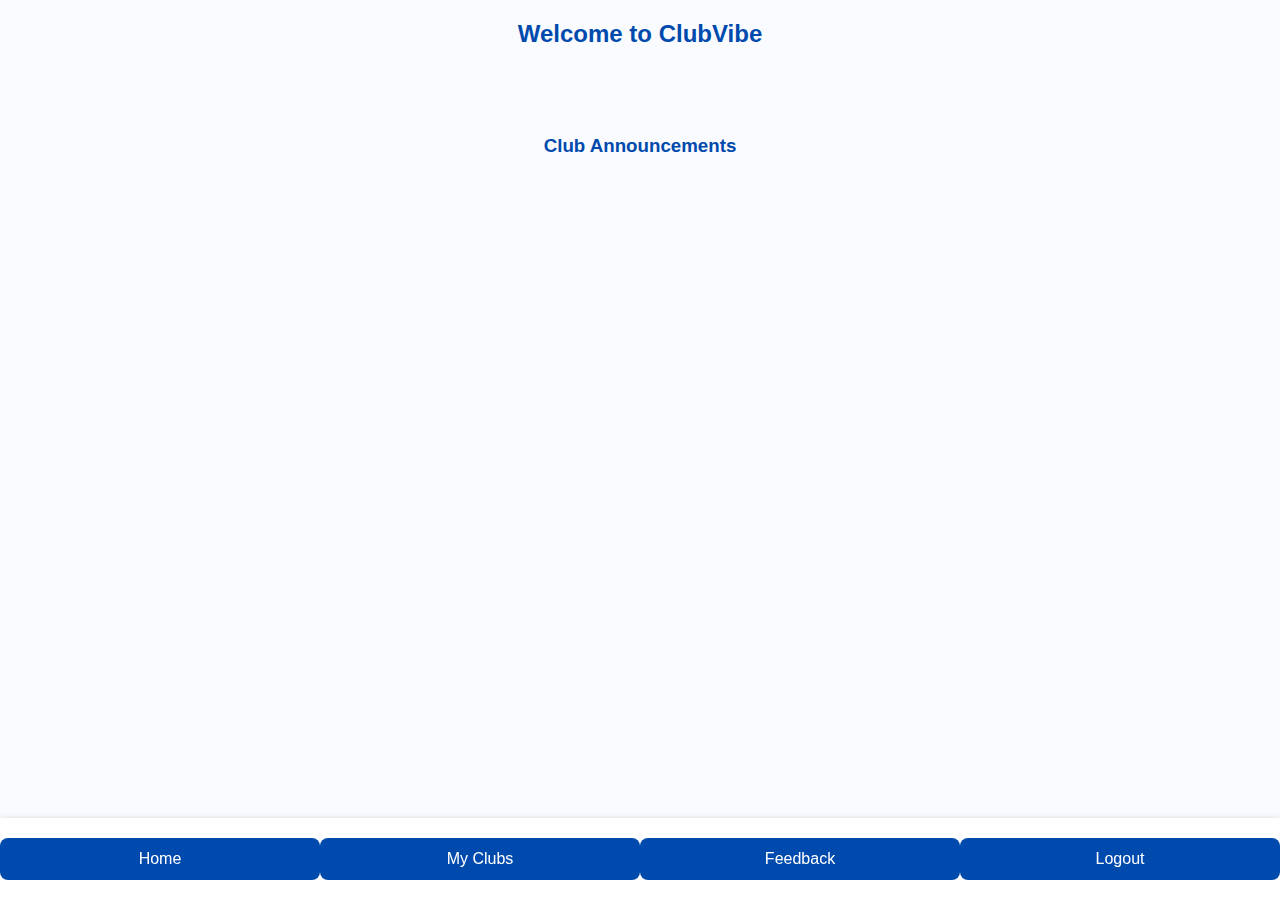
<file: public/index.html>
<!DOCTYPE html>
<html>
<head>
  <title>ClubVibe</title>
  <link rel="stylesheet" href="css/style.css">
</head>
<body>
  <header><h2>Welcome to ClubVibe</h2></header>

  <section id="carouselSection" class="carousel"></section>
  <section id="clubList" class="club-list"></section>
  <section id="myClubs" style="display: none;"><h3>My Clubs</h3><div id="joinedClubs"></div></section>
  <section id="clubAnnouncements" style="padding: 1rem;">
    <h3>Club Announcements</h3>
    <div id="announcementList"></div>
  </section>
  
  <nav class="bottom-nav">
    <button onclick="switchTab('home')">Home</button>
    <button onclick="switchTab('myClubs')">My Clubs</button>
    <div class="bottom-nav">
      <button onclick="switchTab('home')">Home</button>
      <button onclick="switchTab('myClubs')">My Clubs</button>
      <button onclick="window.location.href='feedback.html'">Feedback</button>
      <button onclick="logoutUser()">Logout</button>
    </div>
    
    <button onclick="logoutUser()">Logout</button>
  </nav>

  <script type="module" src="js/main.js"></script>
</body>
</html>
</file>
<file: public/css/style.css>
/* Reset & Base */
body {
  margin: 0;
  font-family: 'Segoe UI', sans-serif;
  background: #f9fbff;
  color: #222;
}

h2, h3 {
  text-align: center;
  color: #004aad;
}

/* Layout Wrappers */
.login-box, .admin-panel {
  max-width: 500px;
  margin: 4rem auto;
  padding: 2rem;
  background: white;
  border-radius: 12px;
  box-shadow: 0 0 10px rgba(0,0,0,0.1);
}

input, textarea, select, button {
  display: block;
  width: 100%;
  margin: 0.5rem 0;
  padding: 0.75rem;
  font-size: 1rem;
  border: 1px solid #ddd;
  border-radius: 8px;
}

/* Buttons */
button {
  background-color: #004aad;
  color: white;
  border: none;
  cursor: pointer;
  transition: 0.2s ease;
}

button:hover {
  background-color: #00337a;
  transform: scale(1.03);
}

/* Carousel */
.carousel {
  display: flex;
  overflow-x: auto;
  padding: 1rem;
  gap: 1rem;
}

.carousel img {
  width: 300px;
  height: 150px;
  object-fit: cover;
  border-radius: 12px;
  box-shadow: 0 2px 6px rgba(0,0,0,0.1);
}

/* Club Cards */
.club-card {
  background: white;
  margin: 1rem;
  padding: 1rem;
  border-radius: 12px;
  box-shadow: 0 1px 5px rgba(0,0,0,0.1);
}

.join-btn {
  background-color: #28a745;
}

.join-btn:hover {
  background-color: #1f7c35;
}

/* Bottom Navigation */
.bottom-nav {
  position: fixed;
  bottom: 0;
  width: 100%;
  background: white;
  display: flex;
  justify-content: space-around;
  padding: 0.75rem 0;
  box-shadow: 0 -1px 5px rgba(0,0,0,0.05);
}

.feedback-card {
  background: #f5f5f5;
  padding: 1rem;
  border-radius: 10px;
  margin: 1rem 0;
  box-shadow: 0 0 5px rgba(0,0,0,0.05);
}
.feedback-card strong {
  font-size: 1rem;
  color: #004aad;
}
.feedback-card em {
  display: block;
  color: #555;
  margin-bottom: 0.5rem;
}



/* Announcements */
.announcement-card {
  display: flex;
  align-items: flex-start;
  gap: 1rem;
  background: #fffbea;
  border: 1px solid #ffecb3;
  padding: 1rem;
  border-radius: 12px;
  margin: 1rem;
  box-shadow: 0 1px 6px rgba(0,0,0,0.08);
}




.club-icon {
  width: 50px;
  height: 50px;
  border-radius: 12px;
  object-fit: cover;
  border: 2px solid #ffc107;
}

.announcement-content {
  flex: 1;
}

.announcement-content strong {
  font-size: 1.1rem;
  color: #e65100;
}
</file>
